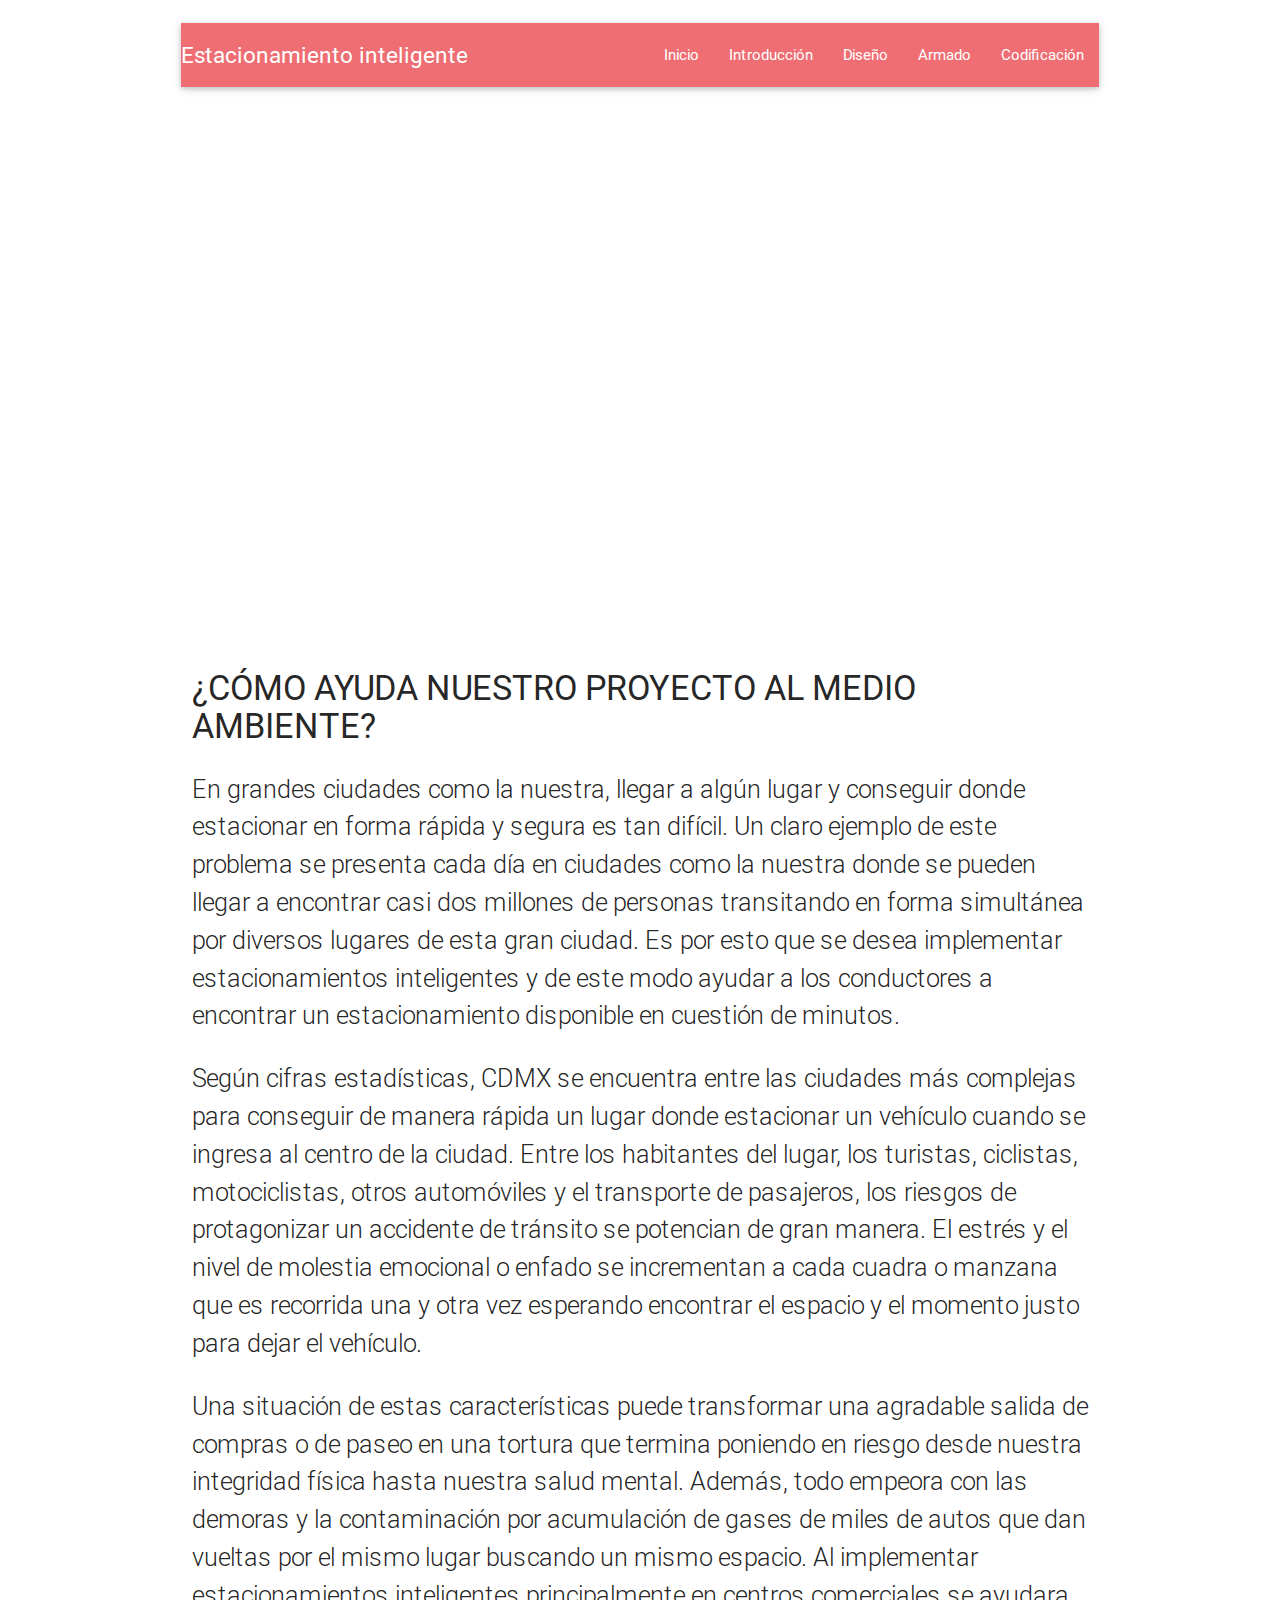
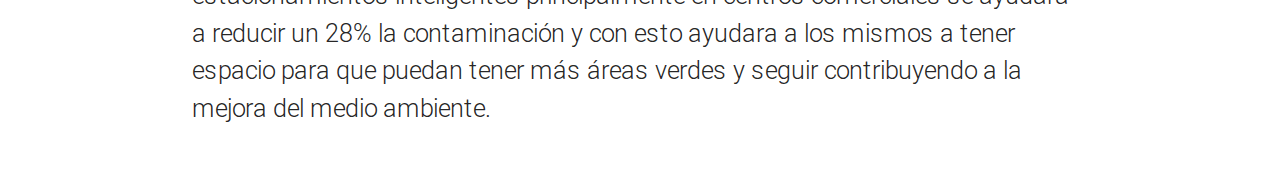
<file: index.html>
<!DOCTYPE html>
<html lang="es">
<head>
	<meta charset="UTF-8">
	<title>Estacionamiento Inteligente</title>
	<meta name="viewport" content="width=device-width, initial-scale=1">
	<link rel="stylesheet" href="css/materialize.min.css">
	<style>
		.titulo{
			font-size: 1.5em;
		}
	</style>
</head>
<body>
	<br>
	<div class="container">
		<div class="row">
			<nav>
				
	            <div class="nav-wrapper">
	            	<a href="index.html" class="titulo">Estacionamiento inteligente</a>
	                <a href="#" data-activates="mobile" class="button-collapse">
	                    <img src="img/menu-icon.png">
	                    </a>

	                <ul id="nav-mobile" class="right hide-on-med-and-down">
	                	<li><a href="index.html">Inicio</a></li>
	                    <li><a href="introduccion.html">Introducción</a></li>
	                    <li><a href="disenio.html">Diseño</a></li>
	                    <li><a href="armado.html">Armado</a></li>
	                    <li><a href="codigo.html">Codificación</a></li>
	                </ul>
	                <ul id="mobile" class="side-nav">
	                	<li><a href="index.html">Inicio</a></li>
	                    <li><a href="introduccion.html">Introducción</a></li>
	                    <li><a href="disenio.html">Diseño</a></li>
	                    <li><a href="armado.html">Armado</a></li>
	                    <li><a href="codigo.html">Codificación</a></li>
	                </ul>
	             </div>
            </nav>
		</div>

		<div class="row">
			<div class="col s12">
				<div class="video-container">
					<iframe width="720" height="480" src="https://www.youtube.com/embed/YR7hMH0Xivw" frameborder="0" allowfullscreen></iframe>
				</div>
			</div>
		</div>
		<br>
		<div class="row">
			<div class="col s12">
				<h4>¿CÓMO AYUDA NUESTRO PROYECTO AL MEDIO AMBIENTE?</h4>
				<p class="flow-text">
					En grandes ciudades como la nuestra, llegar a algún lugar y conseguir  donde estacionar en forma rápida y segura es tan difícil. Un claro ejemplo de este problema se presenta cada día en ciudades como la nuestra donde se pueden llegar a encontrar casi dos millones de personas transitando en forma simultánea por diversos lugares de esta gran ciudad. Es por esto que se desea implementar estacionamientos inteligentes y de este modo ayudar a los conductores a encontrar un estacionamiento disponible en cuestión de minutos. 
				</p>
				<p class="flow-text">
					Según cifras estadísticas, 	CDMX se encuentra entre las ciudades más complejas para conseguir de manera rápida un lugar donde estacionar un vehículo cuando se ingresa al centro de la ciudad. Entre los habitantes del lugar, los turistas, ciclistas, motociclistas, otros automóviles y el transporte de pasajeros, los riesgos de protagonizar un accidente de tránsito se potencian de gran manera. El estrés y el nivel de molestia emocional o enfado se incrementan a cada cuadra o manzana que es recorrida una y otra vez esperando encontrar el espacio y el momento justo para dejar el vehículo.
				</p>
				<p class="flow-text">
					Una situación de estas características puede transformar una agradable salida de compras o de paseo en una tortura que termina poniendo en riesgo desde nuestra integridad física hasta nuestra salud mental. Además, todo empeora con las demoras y la contaminación por acumulación de gases de miles de autos que dan vueltas por el mismo lugar buscando un mismo espacio. Al implementar estacionamientos inteligentes principalmente en centros comerciales se ayudara a reducir un 28% la contaminación y con esto ayudara a los mismos a tener espacio para que puedan tener más áreas verdes y seguir contribuyendo a la mejora del medio ambiente.
				</p>
			</div>
		</div>
	</div>	
	
	<script src="js/jquery.min.js"></script>
	<script src="js/materialize.min.js"></script>
	<script>
	     $(document).ready(function() {
	        $(".button-collapse").sideNav();
	    });
                   
	</script>
</body>
</html>
</file>
